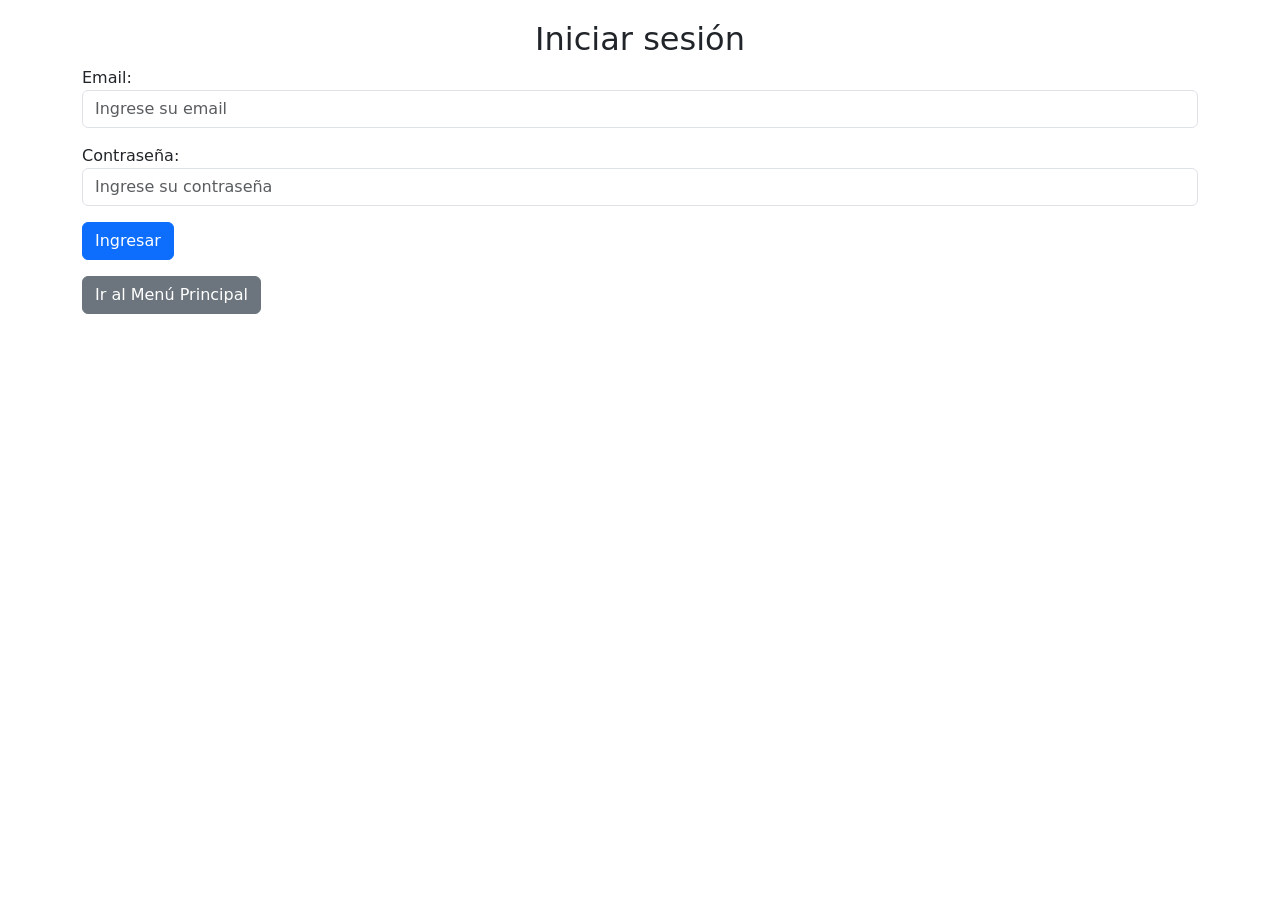
<file: index.html>
<!DOCTYPE html>
<html lang="en">
<head>
    <meta charset="UTF-8">
    <meta name="viewport" content="width=device-width, initial-scale=1.0">
    <title>Wallet - Login</title>

    <!-- CSS -->
    <link rel="stylesheet" href="./css/styles.css">

    <!-- BOOTSTRAP -->
    <link rel="stylesheet" href="https://cdn.jsdelivr.net/npm/bootstrap@5.3.8/dist/css/bootstrap.min.css">
</head>
<body>
    <div class="container">
        <h2 class="text-center">Iniciar sesión</h2>
        <form id="loginForm">
            <div class="form-group">
                <label for="email">Email:</label>
                <input type="email" class="form-control" id="email" placeholder="Ingrese su email">
            </div>
            <div class="form-group top-space">
                <label for="password">Contraseña:</label>
                <input type="password" class="form-control" id="password" placeholder="Ingrese su contraseña">
            </div>
            <div id="errorMessage" class="alert alert-danger d-none top-space" role="alert"></div>
            <button type="submit" id="btnLogin" class="btn btn-primary top-space">Ingresar</button>
        </form>
        <a href="./pages/menu.html" class="btn btn-secondary top-space">Ir al Menú Principal</a>
    </div>

    <!-- JQUERY -->
    <script src="https://code.jquery.com/jquery-3.7.1.min.js"></script>
    <script src="./js/login.js"></script>
</body>
</html>
</file>
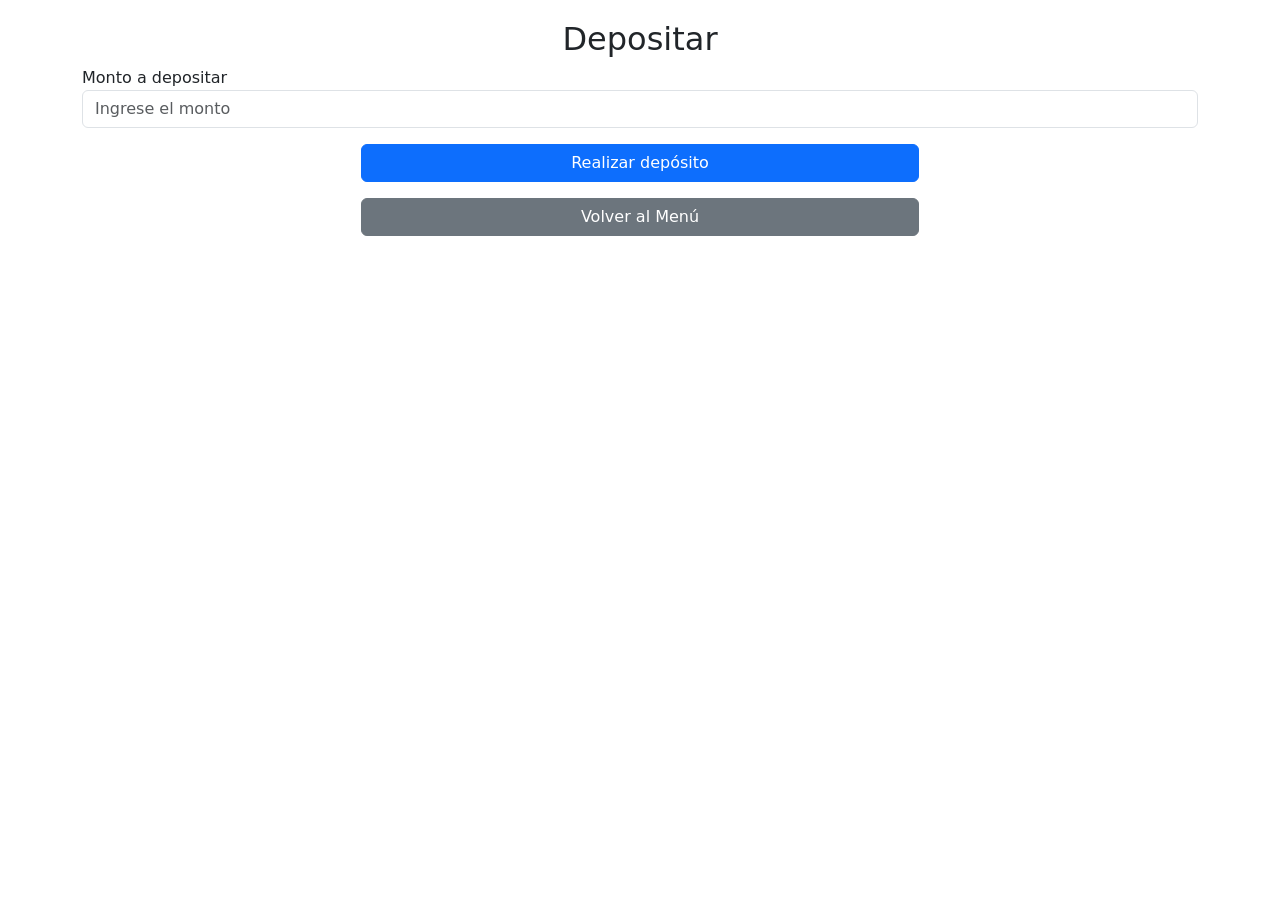
<file: pages/deposit.html>
<!DOCTYPE html>
<html lang="en">
<head>
    <meta charset="UTF-8">
    <meta name="viewport" content="width=device-width, initial-scale=1.0">
    <title>Wallet - Depositar</title>

    <!-- CSS -->
    <link rel="stylesheet" href="../css/styles.css">

    <!-- BOOTSTRAP -->
    <link rel="stylesheet" href="https://cdn.jsdelivr.net/npm/bootstrap@5.3.8/dist/css/bootstrap.min.css">
</head>
<body>
    <div class="container">
        <h2 class="text-center">Depositar</h2>
        <form>
            <div class="form-group">
                <label for="depositAmount">Monto a depositar</label>
                <input type="number" class="form-control" id="depositAmount" placeholder="Ingrese el monto">
            </div>
            <div id="alertContainer" class="alert alert-success top-space d-none" role="alert"></div>
            <button type="button" id="btnDepositMoney" class="btn btn-primary col-6 mx-auto d-block top-space">Realizar depósito</button>
        </form>
        <a href="menu.html" class="btn btn-secondary col-6 mx-auto d-block top-space">Volver al Menú</a>
    </div>

    <!-- JQUERY -->
    <script src="https://code.jquery.com/jquery-3.7.1.min.js"></script>
    <script src="../js/menu.js"></script>
</body>
</html>
</file>
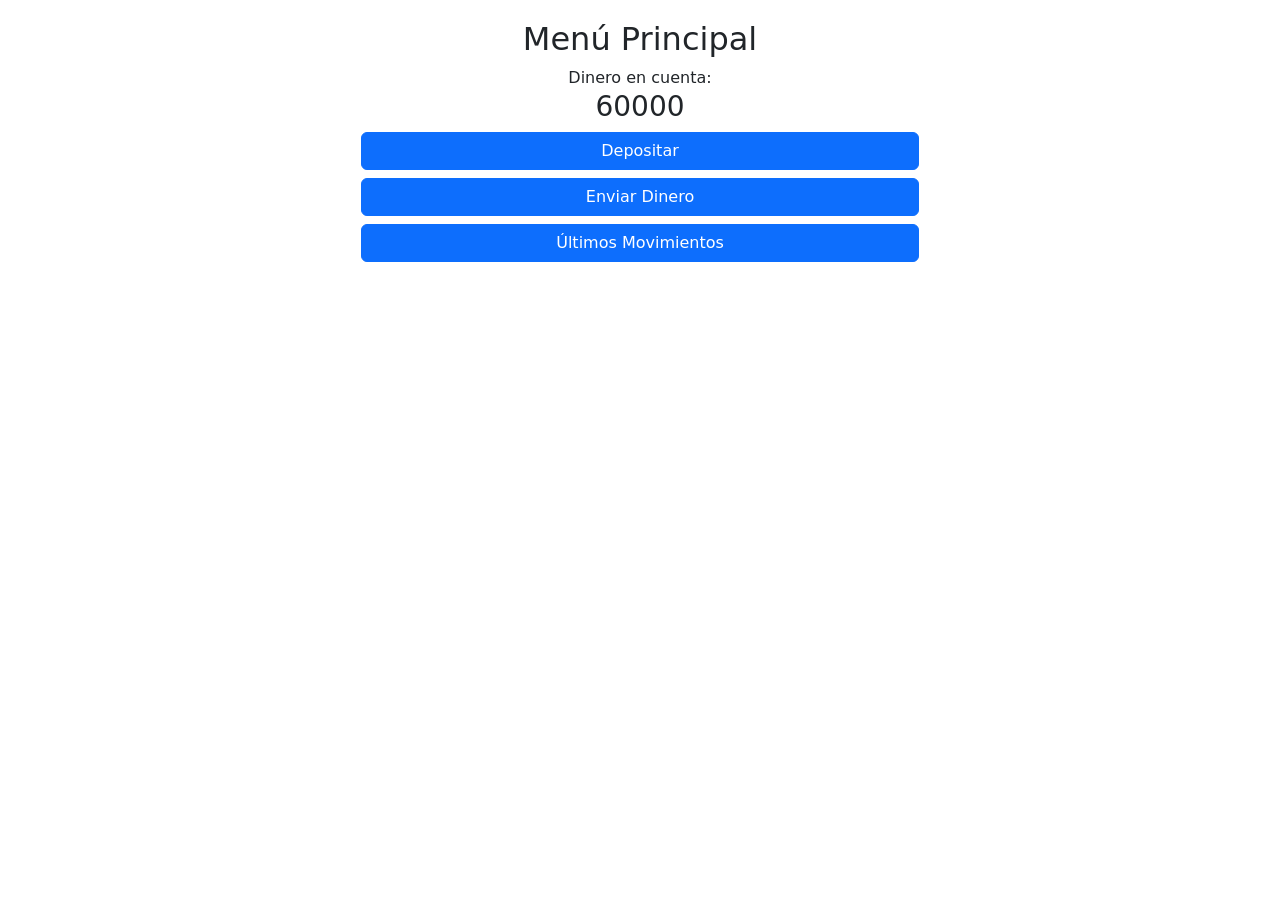
<file: pages/menu.html>
<!DOCTYPE html>
<html lang="en">
<head>
    <meta charset="UTF-8">
    <meta name="viewport" content="width=device-width, initial-scale=1.0">
    <title>Wallet - Menú</title>

    <!-- CSS -->
    <link rel="stylesheet" href="../css/styles.css">

    <!-- BOOTSTRAP -->
    <link rel="stylesheet" href="https://cdn.jsdelivr.net/npm/bootstrap@5.3.8/dist/css/bootstrap.min.css">
</head>
<body>
    <div class="container">
        <h2 class="text-center">Menú Principal</h2>
        <div class="form-group col-6 mx-auto text-center">
            <label for="balance">Dinero en cuenta:</label>
            <h3 id="totalMoney">$60000</h3>
        </div>
        <div class="d-grid gap-2 col-6 mx-auto">
            <button type="submit" id="btnDeposit" class="btn btn-primary">Depositar</button>
            <button type="submit" id="btnSendMoney" class="btn btn-primary">Enviar Dinero</button>
            <button type="submit" id="btnTransactions" class="btn btn-primary">Últimos Movimientos</button>
        </div>
    </div>

    <!-- JQUERY -->
    <script src="https://code.jquery.com/jquery-3.7.1.min.js"></script>
    <script src="../js/menu.js"></script>
</body>
</html>
</file>
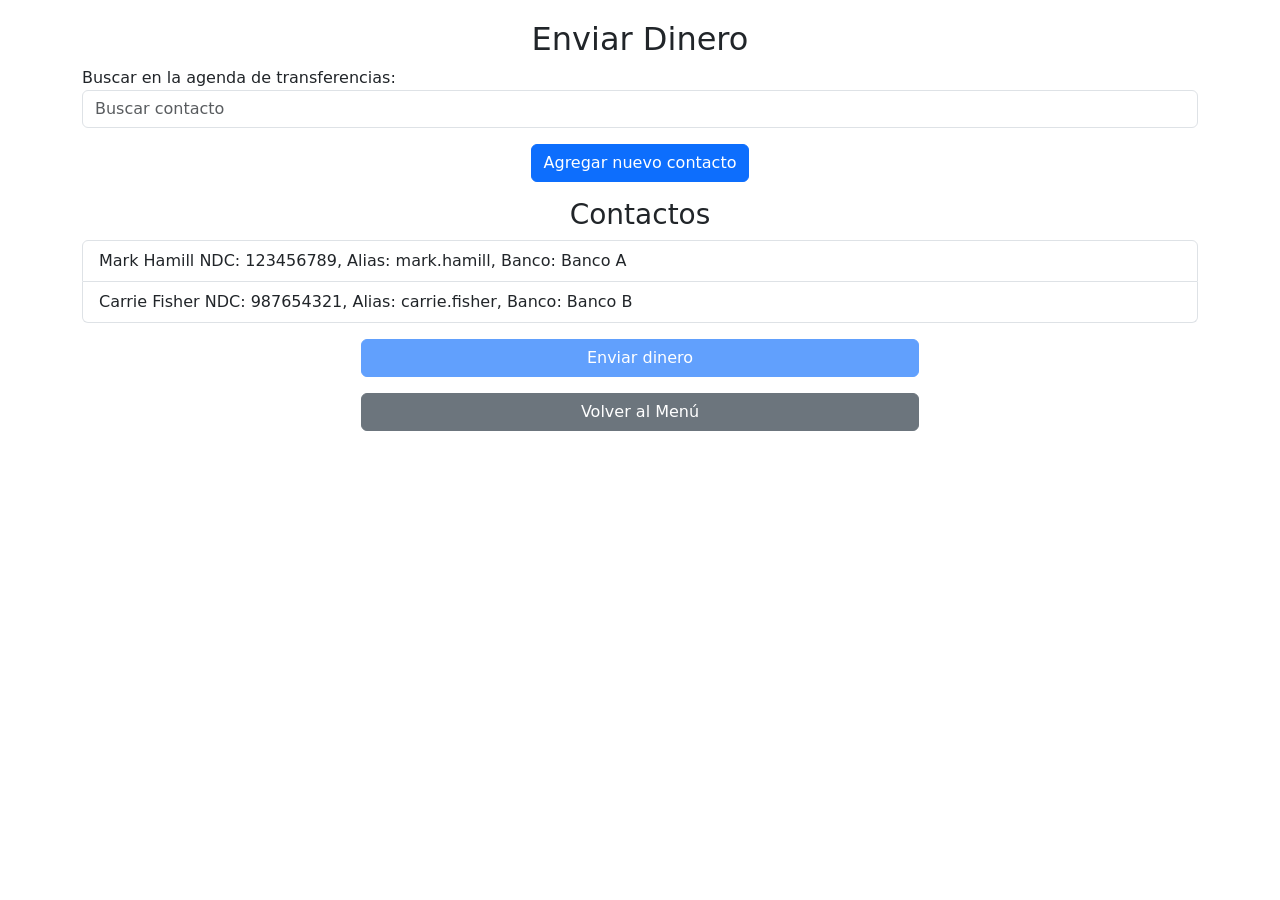
<file: pages/sendmoney.html>
<!DOCTYPE html>
<html lang="en">
<head>
    <meta charset="UTF-8">
    <meta name="viewport" content="width=device-width, initial-scale=1.0">
    <title>Wallet - Enviar Dinero</title>

    <!-- CSS -->
    <link rel="stylesheet" href="../css/styles.css">

    <!-- BOOTSTRAP -->
    <link rel="stylesheet" href="https://cdn.jsdelivr.net/npm/bootstrap@5.3.8/dist/css/bootstrap.min.css">
</head>
<body>
    <div class="container">
        <h2 class="text-center">Enviar Dinero</h2>
        <form>
            <div class="form-group">
                <label for="searchContact">Buscar en la agenda de transferencias:</label>
                <input type="text" class="form-control" id="searchContact" placeholder="Buscar contacto">
            </div>
            <button type="button" id="btnAddContact" class="btn btn-primary mx-auto d-block top-space">Agregar nuevo contacto</button>
            <h3 class="text-center top-space">Contactos</h3>
            <ul id="contactList" class="list-group">
                <li class="list-group-item">
                    <div class="contact-info">
                        <span class="contact-name">Mark Hamill</span>
                        <span class="contact-details">NDC: 123456789, Alias: mark.hamill, Banco: Banco A</span>
                    </div>
                </li>
                <li class="list-group-item">
                    <div class="contact-info">
                        <span class="contact-name">Carrie Fisher</span>
                        <span class="contact-details">NDC: 987654321, Alias: carrie.fisher, Banco: Banco B</span>
                    </div>
                </li>
            </ul>
            <button type="button" id="btnSendMoneyContact" class="btn btn-primary col-6 mx-auto d-block top-space" disabled>Enviar dinero</button>
        </form>
        <a href="menu.html" class="btn btn-secondary col-6 mx-auto d-block top-space">Volver al Menú</a>
    </div>

    <!-- JQUERY -->
    <script src="https://code.jquery.com/jquery-3.7.1.min.js"></script>
    <script src="../js/menu.js"></script>
</body>
</html>
</file>
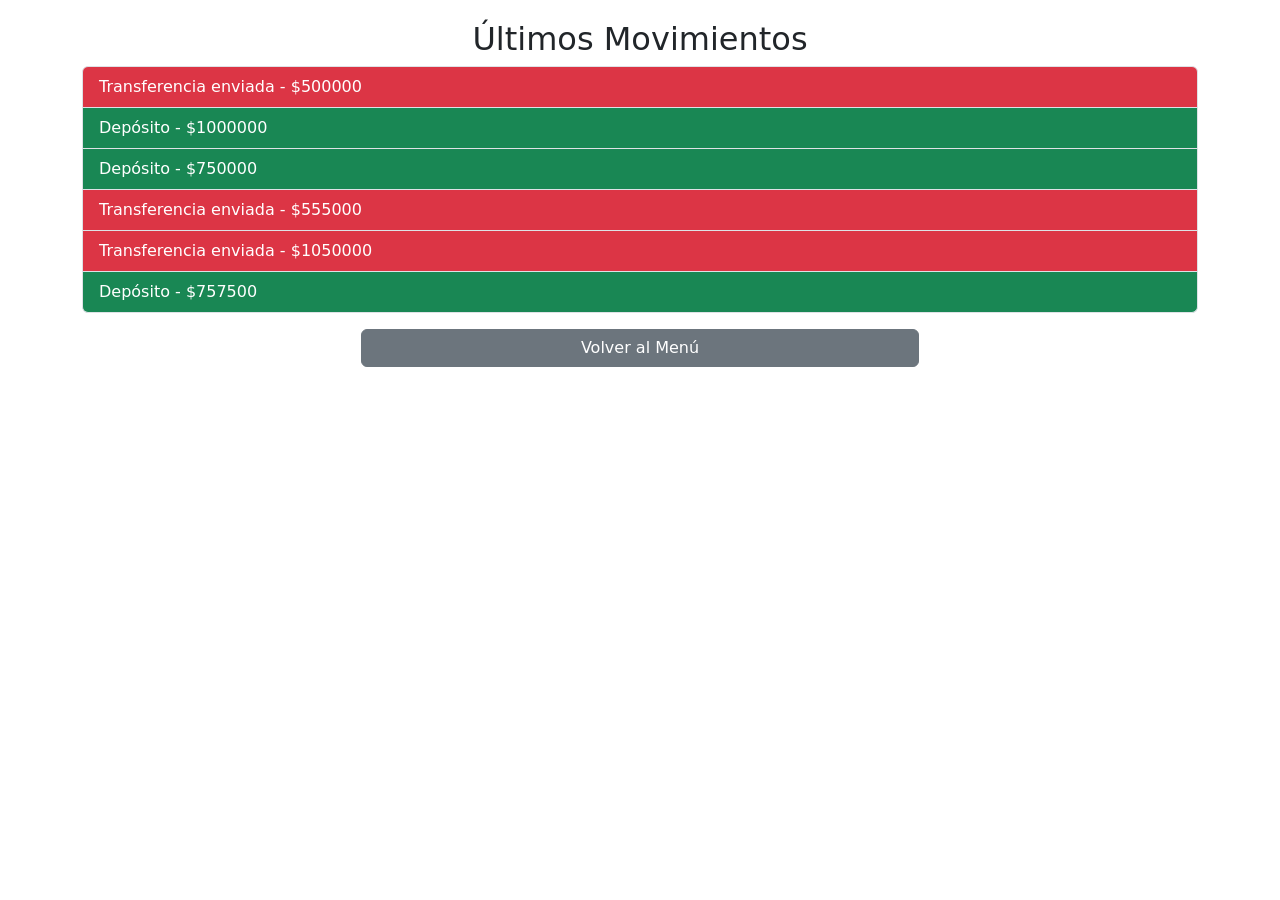
<file: pages/transactions.html>
<!DOCTYPE html>
<html lang="en">
<head>
    <meta charset="UTF-8">
    <meta name="viewport" content="width=device-width, initial-scale=1.0">
    <title>Wallet - Últimos Movimientos</title>

    <!-- CSS -->
    <link rel="stylesheet" href="../css/styles.css">

    <!-- BOOTSTRAP -->
    <link rel="stylesheet" href="https://cdn.jsdelivr.net/npm/bootstrap@5.3.8/dist/css/bootstrap.min.css">
</head>
<body>
    <div class="container">
        <h2 class="text-center">Últimos Movimientos</h2>
        <ul id="transactionsList" class="list-group">
            <li class="list-group-item bg-danger text-white">Compra en línea - $5000.00</li>
            <li class="list-group-item bg-success text-white">Depósito - $10000.00</li>
            <li class="list-group-item bg-success text-white">Transferencia recibida - $7500.00</li>
            <li class="list-group-item bg-danger text-white">Compra en línea - $5550.00</li>
            <li class="list-group-item bg-danger text-white">Transferencia enviada - $10500.00</li>
            <li class="list-group-item bg-success text-white">Transferencia recibida - $7575.00</li>
        </ul>
        <a href="menu.html" class="btn btn-secondary col-6 mx-auto d-block top-space">Volver al Menú</a>
    </div>

    <!-- JQUERY -->
    <script src="https://code.jquery.com/jquery-3.7.1.min.js"></script>
    <script src="../js/menu.js"></script>
</body>
</html>
</file>
<file: css/styles.css>
body {
    padding: 20px;
}

.container {
    max-width: 400px;
    margin: 0 auto;
}

.top-space {
    margin-top: 1rem;
}
</file>
